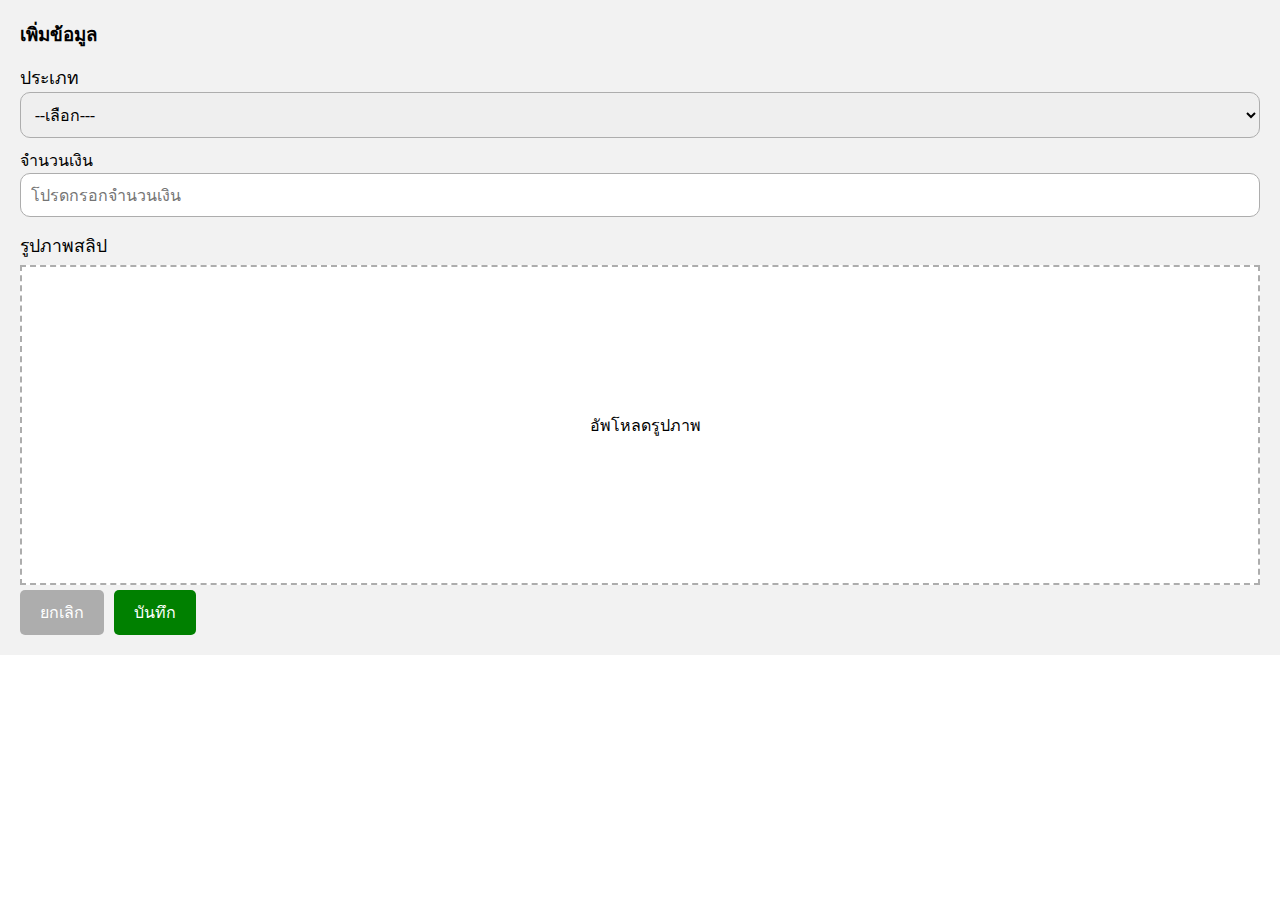
<file: add.html>
<!DOCTYPE html>
<html lang="en">
<head>
    <meta charset="UTF-8">
    <meta name="viewport" content="width=device-width, initial-scale=1.0">
    <title>Accountant</title>

    <link rel="stylesheet" href="style.css">
    <link rel="stylesheet" href="https://cdnjs.cloudflare.com/ajax/libs/font-awesome/6.4.0/css/all.min.css" integrity="sha512-iecdLmaskl7CVkqkXNQ/ZH/XLlvWZOJyj7Yy7tcenmpD1ypASozpmT/E0iPtmFIB46ZmdtAc9eNBvH0H/ZpiBw==" crossorigin="anonymous" referrerpolicy="no-referrer" />
</head>
<body>
    <div class="container">
        <h3> เพิ่มข้อมูล</h3>
        <div>
            <p style="margin-top: 15px; font-size: 1.1rem;">ประเภท</p>
            <select class="form-control" id="" style="margin-bottom: 10px;">
                <option value="">--เลือก---</option>
                <option value="รายรับ">รายรับ</option>
                <option value="รายจ่าย">รายจ่าย</option>
            </select>
        </div>
        <div>
            <p >จำนวนเงิน</p>
            <input type="text" class="form-control" placeholder="โปรดกรอกจำนวนเงิน">
        </div>
        <div>
            <p style="margin-top: 15px; font-size: 1.1rem;">รูปภาพสลิป</p>
            <div class="upload-image">
                <p style="margin-left: 10px;">อัพโหลดรูปภาพ</p>
            </div>
        </div>
        <div style="display: flex;">
            <a href="./index.html" class="btn btn-cancel" style="margin-right: 10px;">ยกเลิก</a>
            <div class="btn  btn-success">บันทึก</div>
        </div>
    </div>
</body>
</html>
</file>
<file: style.css>
@import url('https://fonts.googleapis.com/css2?family=Noto+Serif:wght@500&family=Prompt:wght@300;700&family=Roboto+Condensed:wght@300;700&family=Roboto:wght@100;400;700&display=swap');

*{
    margin: 0;
    padding: 0;
    box-sizing: border-box;
    font-family: 'Noto Serif', serif;
}
.container{
    padding: 20px;
    background: #f2f2f2;
}
.box{
    width: 100%;
    background: white;
    padding:  20px;
    margin-top: 20px;

    display: flex;
    flex-direction: column;
    align-items: center;

    border: 1px solid #adadad;
    border-radius:  10px;

    text-decoration: none;

}
.box.success{
    background: #e3ffe2;
    color: #3e7d15;
    border: 1px solid #3e7d15;
}
.box.danger{
    background: #ffe5e5;
    color: #a41616;
    border: 1px solid #a41616;
}
.box.info{
    background: #e5fff5;
    color: #16a485;
    border: 1px solid #16a485;
}
.tag{
    padding: 5px 10px ;
    margin: 0 4px;

    background: white;
    border: 1px solid #adadad;
    border-radius:  10px;
}
.tag.active{
    background: #e3ffe2;
    color: #3e7d15;
    border: 1px solid #3e7d15;
}


.statement{
    width: 100%;
    background: white;
    padding:  10px;
    margin-bottom: 10px;

    /*display: flex;
    align-items: center;*/

    border: 1px solid #adadad;
    border-radius:  10px;
}

.text-danger{
    color: #a41616;
}
.text-success{
    color: #3e7d15;
}
.text-gray{
    color: #adadad;
}



.form-control{
    width: 100%;
    padding: 10px;
    border: 1px solid #adadad;
    border-radius: 10px;

    font-size: 1rem;

    outline: none;
}

.upload-image{
    width: 100%;
    height: 320px;
    background: #ffff;
    border: 2px dashed #adadad;
    outline: none;
    margin: 5px 0px;

    display: flex;
    justify-content: center;
    align-items: center;
}

.btn{
    background: #16a485;
    width: fit-content;
    padding: 10px 20px;

    border-radius:  5px;
    text-decoration: none;
}
.btn-success{
    background: green;
    color: white
}
.btn-cancel{
    background: #adadad;
    color: white;
}
</file>
